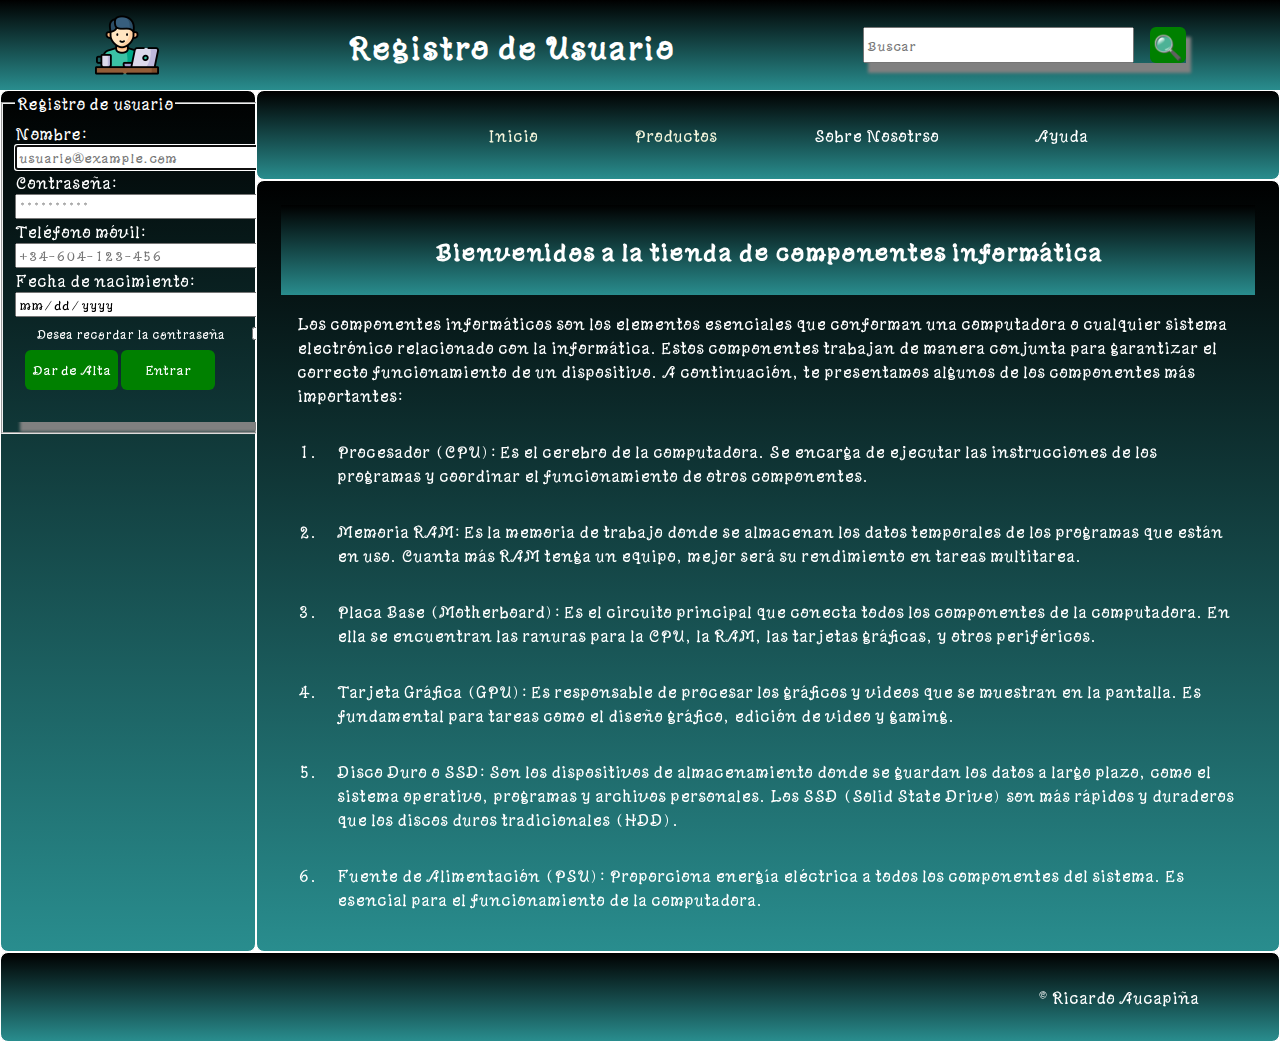
<file: index.html>
<!DOCTYPE html>
<html lang="en">
  <head>
    <meta charset="UTF-8" />
    <meta name="viewport" content="width=device-width, initial-scale=1.0" />
    <link rel="preconnect" href="https://fonts.googleapis.com" />
    <link rel="preconnect" href="https://fonts.gstatic.com" crossorigin />
    <link
      href="https://fonts.googleapis.com/css2?family=Lobster&family=Yuji+Mai&display=swap"
      rel="stylesheet"
    />
    <link rel="stylesheet" href="./public/css/index.css" />
    <title>Practica 2</title>
  </head>

  <body>
    <div class="div_container">
      <header>
        <img src="img/persona-de-libre-dedicacion.png" height="64" width="64" />
        <h1>Registro de Usuario</h1>
        <form>
          <input type="text" placeholder="Buscar" />
          <button type="submit">🔍​</button>
        </form>
      </header>
      <div class="div_content">
        <aside>
          <fieldset>
            <legend>Registro de usuario</legend>
            <form>
              <label for="email">Nombre:</label>
              <input
                type="email"
                required
                autofocus
                placeholder="usuario@example.com"
                id="email"
              />
              <label for="password">Contraseña:</label>
              <input
                type="password"
                required
                placeholder="**********"
                id="password"
              />
              <label for="tel">Teléfono móvil:</label>
              <input type="tel" placeholder="+34-604-123-456" id="tel" />
              <label for="birth_date">Fecha de nacimiento:</label>
              <input type="date" id="birth_date" />
              <div class="div_button_checkbox">
                <div>
                  <label for="remember_password"
                    >Desea recordar la contraseña</label
                  >
                  <input type="checkbox" id="remember_password" />
                </div>
                <div>
                  <button type="submit">Dar de Alta</button>
                  <div class="tooltip">
                    <button type="submit">Entrar</button>
                    <span>Entra y descubre!</span>
                    <!-- <span class="tooltip_text">Entra y descubre!</span> -->
                  </div>
                </div>
              </div>
            </form>
          </fieldset>
        </aside>
        <div class="div_nav_main">
          <nav>
            <ul>
              <li><a href="./index.html">Inicio</a></li>
              <li><a href="./public/html/productos.html">Productos</a></li>
              <li>Sobre Nosotrso</li>
              <li>Ayuda</li>
            </ul>
          </nav>
          <main>
            <header>
              <h2>Bienvenidos a la tienda de componentes informática</h2>
            </header>
            <p>
              Los componentes informáticos son los elementos esenciales que
              conforman una computadora o cualquier sistema electrónico
              relacionado con la informática. Estos componentes trabajan de
              manera conjunta para garantizar el correcto funcionamiento de un
              dispositivo. A continuación, te presentamos algunos de los
              componentes más importantes:
            </p>
            <ol>
              <li>
                Procesador (CPU): Es el cerebro de la computadora. Se encarga de
                ejecutar las instrucciones de los programas y coordinar el
                funcionamiento de otros componentes.
              </li>
              <li>
                Memoria RAM: Es la memoria de trabajo donde se almacenan los
                datos temporales de los programas que están en uso. Cuanta más
                RAM tenga un equipo, mejor será su rendimiento en tareas
                multitarea.
              </li>
              <li>
                Placa Base (Motherboard): Es el circuito principal que conecta
                todos los componentes de la computadora. En ella se encuentran
                las ranuras para la CPU, la RAM, las tarjetas gráficas, y otros
                periféricos.
              </li>
              <li>
                Tarjeta Gráfica (GPU): Es responsable de procesar los gráficos y
                videos que se muestran en la pantalla. Es fundamental para
                tareas como el diseño gráfico, edición de video y gaming.
              </li>
              <li>
                Disco Duro o SSD: Son los dispositivos de almacenamiento donde
                se guardan los datos a largo plazo, como el sistema operativo,
                programas y archivos personales. Los SSD (Solid State Drive) son
                más rápidos y duraderos que los discos duros tradicionales
                (HDD).
              </li>
              <li>
                Fuente de Alimentación (PSU): Proporciona energía eléctrica a
                todos los componentes del sistema. Es esencial para el
                funcionamiento de la computadora.
              </li>
            </ol>
          </main>
        </div>
      </div>
      <footer>
        <p>&copy; Ricardo Aucapiña</p>
      </footer>
    </div>
  </body>
</html>
</file>
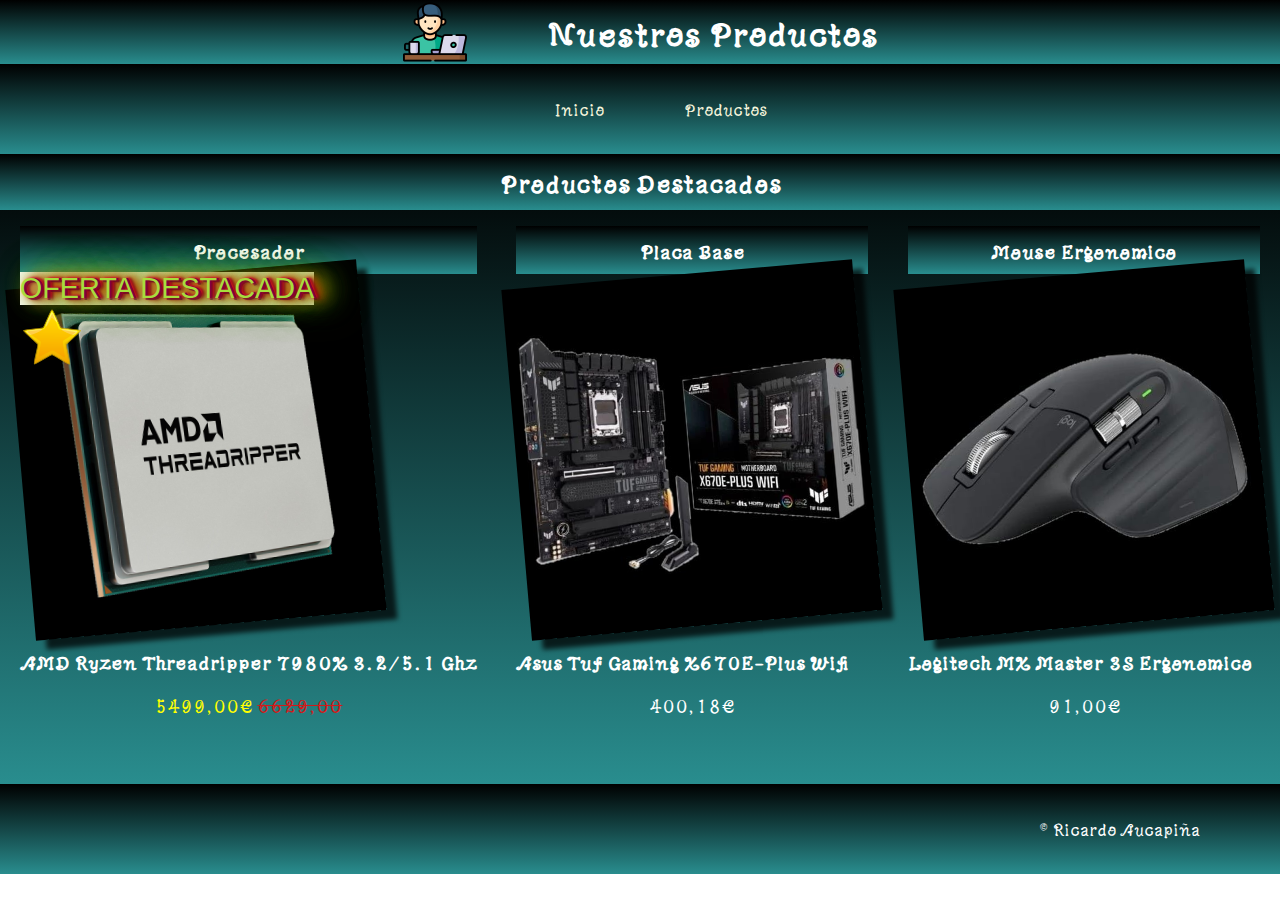
<file: public/html/productos.html>
<!DOCTYPE html>
<html lang="en">
  <head>
    <meta charset="UTF-8" />
    <meta name="viewport" content="width=device-width, initial-scale=1.0" />
    <link rel="preconnect" href="https://fonts.googleapis.com" />
    <link rel="preconnect" href="https://fonts.gstatic.com" crossorigin />
    <link
      href="https://fonts.googleapis.com/css2?family=Lobster&family=Yuji+Mai&display=swap"
      rel="stylesheet"
    />
    <link rel="stylesheet" href="../css/productos.css" />
    <title>Productos</title>
  </head>
  <body>
    <div class="container">
      <header>
        <img
          src="../../img/persona-de-libre-dedicacion.png"
          height="64"
          width="64"
        />
        <h1>Nuestros Productos</h1>
      </header>
      <nav>
        <ul>
          <li><a href="../../index.html">Inicio</a></li>
          <li><a href="./productos.html">Productos</a></li>
        </ul>
      </nav>
      <main>
        <section>
          <header>
            <h2>Productos Destacados</h2>
          </header>
          <div>
            <div>
              <header>
                <h3>Procesador</h3>
              </header>
              <a
                href="https://www.pccomponentes.com/amd-ryzen-threadripper-7980x-32-51ghz-box"
                target="_blank"
                ><img src="../../img/procesador.jpeg" height="530" width="530"
              /></a>
              <div class="oferta">
                <span>OFERTA DESTACADA</span>
                <img src="../../img/estrella.png" height="64" width="64" />
              </div>
              <h4>AMD Ryzen Threadripper 7980X 3.2/5.1 Ghz</h4>
              <p>5499,00€ <span>6629,00</span></p>
            </div>
            <div>
              <header>
                <h3>Placa Base</h3>
              </header>
              <a
                href="https://www.pccomponentes.com/asus-tuf-gaming-x670e-plus-wifi"
                target="_blank"
                ><img src="../../img/placa madre.jpeg" height="530" width="530"
              /></a>
              <h4>Asus Tuf Gaming X670E-Plus Wifi</h4>
              <p>400,18€</p>
            </div>
            <div>
              <header>
                <h3>Mouse Ergonomico</h3>
              </header>
              <a
                href="https://www.pccomponentes.com/logitech-mx-master-3s-performance-raton-inalambrico-funciona-sobre-cristal-clics-silenciosos-usb-c?s_kwcid=AL!14405!3!!e!!o!4582627059299912!&msclkid=876ef37c9b2c17c035d894226709b83f&utm_source=bing&utm_medium=cpc&utm_campaign=041%20-%20Productos%20TOP_SEM_0-1%20(S)%20-%20test%20-%20bing&utm_term=4582627059299912&utm_content=Productos%20TOP"
                target="_blank"
                rel="noopener noreferrer"
                ><img src="../../img/mouse.jpeg" height="530" width="530"
              /></a>
              <h4>Logitech MX Master 3S Ergonomico</h4>
              <p>91,00€</p>
            </div>
          </div>
        </section>
      </main>
      <footer>
        <p>&copy; Ricardo Aucapiña</p>
      </footer>
    </div>
  </body>
</html>
</file>
<file: public/css/index.css>
* {
  margin: 0;
  box-sizing: border-box;
  font-family: "Yuji Mai", serif;
}

.div_container {
  min-height: 100vh;
  min-width: auto;
}

header {
  display: flex;
  flex-direction: row;
  justify-content: space-around;
  align-items: center;
  /* gap: 5em; */
  min-height: 10vh;
  min-width: auto;
  background: rgb(41, 141, 142);
  background: linear-gradient(
    0deg,
    rgba(41, 141, 142, 1) 0%,
    rgba(0, 0, 0, 1) 100%
  );
  color: white;
}

nav {
  display: flex;
  align-items: center;
  justify-content: space-around;
  min-height: 10vh;
  min-width: auto;
  border: 1px solid;
  border-radius: 8px;
  background: rgb(41, 141, 142);
  background: linear-gradient(
    0deg,
    rgba(41, 141, 142, 1) 0%,
    rgba(0, 0, 0, 1) 100%
  );
  color: white;
}

main {
  min-height: 70vh;
  min-width: auto;
  border: 1px solid;
  border-radius: 8px;
  background: rgb(41, 141, 142);
  background: linear-gradient(
    0deg,
    rgba(41, 141, 142, 1) 0%,
    rgba(0, 0, 0, 1) 100%
  );
  color: white;
  padding: 1.5em;
}

aside {
  min-height: 80vh;
  min-width: 20vw;
  border: 1px solid;
  border-radius: 8px;
  background: rgb(41, 141, 142);
  background: linear-gradient(
    0deg,
    rgba(41, 141, 142, 1) 0%,
    rgba(0, 0, 0, 1) 100%
  );
  color: white;
}

footer {
  display: flex;
  justify-content: right;
  align-items: center;
  min-height: 10vh;
  min-width: auto;
  border: 1px solid;
  border-radius: 8px;
  background: rgb(41, 141, 142);
  background: linear-gradient(
    0deg,
    rgba(41, 141, 142, 1) 0%,
    rgba(0, 0, 0, 1) 100%
  );
  color: white;
}

form {
  display: flex;
  flex-direction: column;
  box-shadow: 5px 10px 3px gray;
}

form:hover {
  background: rgb(25, 36, 25);
  background: linear-gradient(
    180deg,
    rgba(25, 36, 25, 1) 0%,
    rgba(78, 210, 69, 1) 42%,
    rgba(10, 150, 10, 0.943) 100%
  );
}

header > form {
  display: flex;
  flex-direction: row;
  gap: 1em;
}

header > form:hover {
  background-color: transparent;
}

.div_content {
  display: flex;
  flex-direction: row;
}

.div_nav_main {
  display: flex;
  flex-direction: column;
}

.div_button_checkbox {
  display: flex;
  flex-direction: column;
  padding: 0.25em;
  justify-content: space-around;
}

.div_button_checkbox > div {
  display: flex;
  flex-direction: row;
  justify-content: space-around;
  padding: 0.25em;
}

div > label {
  font-size: 0.75em;
  width: auto;
}

button {
  display: flex;
  flex-direction: column;
  justify-content: center;
  align-items: center;
  background-color: green;
  color: white;
  height: 3em;
  width: 7em;
  border: none;
  border-radius: 6px;
  cursor: pointer;
}

button:hover {
  background: rgb(55, 255, 112);
  background: linear-gradient(
    0deg,
    rgba(55, 255, 112, 1) 16%,
    rgba(205, 205, 205, 1) 100%
  );
  color: black;
}

header > form > input {
  transition: transform 2s;
}

header > form > input:hover {
  transform: scale(1.2);
}

form > input + button {
  height: 1.5em;
  width: 1.5em;
  font-size: 1.5em;
}

footer > p {
  padding-right: 5em;
}

nav > ul {
  display: flex;
  flex-direction: row;
  align-items: center;
  justify-content: space-between;
  list-style: none;
  width: 50vw;
}

a {
  color: beige;
  text-decoration: none;
}

.tooltip {
  position: relative;
  display: inline-block;
}

.tooltip button:hover + span {
  visibility: visible;
  background: linear-gradient(
    180deg,
    rgba(2, 0, 36, 1) 0%,
    rgba(9, 121, 13, 1) 52%,
    rgba(12, 255, 0, 1) 100%
  );
  color: white;
  border-radius: 9px;
  opacity: 1;
  transition: opacity 0.5s;
}

span {
  visibility: hidden;
  background: linear-gradient(
    180deg,
    rgba(2, 0, 36, 1) 0%,
    rgba(9, 121, 13, 1) 52%,
    rgba(12, 255, 0, 1) 100%
  );
  width: 0.5em;
  height: 0.5em;
  border: 1px solid gray;
  border-radius: 5px;
  min-width: auto;
  padding: 3px;
  opacity: 0;
  transition: opacity 0.5s, linear 5s;
  animation: fadeOut 5s;
}

@keyframes fadeOut {
  0% {
    opacity: 1;
  }
  100% {
    opacity: 0;
  }
}

header + p {
  padding: 1em;
}

ol > li {
  padding: 1em;
}
</file>
<file: public/css/productos.css>
* {
  margin: 0;
  box-sizing: border-box;
  font-family: "Yuji Mai", serif;
}

.container {
  min-height: 100vh;
  min-width: auto;
}

header {
  display: flex;
  flex-direction: row;
  justify-content: center;
  align-items: center;
  gap: 5em;
  min-height: 10vh;
  min-width: auto;
  background: rgb(41, 141, 142);
  background: linear-gradient(
    0deg,
    rgba(41, 141, 142, 1) 0%,
    rgba(0, 0, 0, 1) 100%
  );
  color: white;
}

nav {
  display: flex;
  align-items: center;
  justify-content: center;
  min-height: 10vh;
  min-width: auto;
  background: rgb(41, 141, 142);
  background: linear-gradient(
    0deg,
    rgba(41, 141, 142, 1) 0%,
    rgba(0, 0, 0, 1) 100%
  );
  color: white;
}

main {
  min-height: 70vh;
  min-width: auto;
  background: rgb(41, 141, 142);
  background: linear-gradient(
    0deg,
    rgba(41, 141, 142, 1) 0%,
    rgba(0, 0, 0, 1) 100%
  );
  color: white;
}

footer {
  display: flex;
  justify-content: right;
  align-items: center;
  padding-right: 5em;
  min-height: 10vh;
  min-width: auto;
  background: rgb(41, 141, 142);
  background: linear-gradient(
    0deg,
    rgba(41, 141, 142, 1) 0%,
    rgba(0, 0, 0, 1) 100%
  );
  color: white;
}

li {
  list-style: none;
}

nav > ul {
  display: flex;
  flex-direction: row;
  gap: 5em;
}

a {
  color: beige;
  text-decoration: none;
}

section > header {
  min-height: 3.5em;
  min-width: auto;
}

section > header + div {
  display: flex;
  flex-direction: row;
  justify-content: space-around;
  padding-top: 1em;
}

div > header {
  min-height: 3em;
  min-width: auto;
}

div > div {
  position: relative;
  transition-duration: 0.5s;
}

div > div:hover {
  transform: rotate(0deg);
  transform: scale(1.05);
}

.oferta {
  display: flex;
  flex-direction: column;
  position: absolute;
  top: 9%;
  animation: parpadeo 1s infinite;
}

.oferta > span {
  color: #a7dd3c;
  background: #ffffff;
  text-shadow: 2px 0 0px #800040, 3px 2px 0px rgba(77, 0, 38, 0.5),
    3px 0 3px #ff002b, 5px 0 3px #800015, 6px 2px 3px rgba(77, 0, 13, 0.5),
    6px 0 9px #ff5500, 8px 0 9px #802a00, 9px 2px 9px rgba(77, 25, 0, 0.5),
    9px 0 18px #ffd500, 11px 0 18px #806a00, 12px 2px 18px rgba(77, 66, 0, 0.5),
    12px 0 30px #d4ff00, 14px 0 30px #6a8000, 15px 2px 30px rgba(64, 77, 0, 0.5),
    15px 0 45px #80ff00, 17px 0 45px #408000, 17px 2px 45px rgba(38, 77, 0, 0.5);
  color: #a7dd3c;
  background: #ffffff;
  font-family: Impact, Haettenschweiler, "Arial Narrow Bold", sans-serif;
  font-size: 1.8em;
}

@keyframes parpadeo {
  0%,
  50%,
  100% {
    opacity: 1;
  }
  25%,
  75% {
    opacity: 0;
  }
}

.oferta + h4 + p {
  color: yellow;
  opacity: 1;
}

p > span {
  text-decoration: line-through;
  color: red;
  opacity: 0.8;
}

a > img {
  height: 22em;
  width: auto;
  box-shadow: 10px 10px 5px 0px rgba(0, 0, 0, 0.75);
  -webkit-box-shadow: 10px 10px 5px 0px rgba(0, 0, 0, 0.75);
  -moz-box-shadow: 10px 10px 5px 0px rgba(0, 0, 0, 0.75);
  transform: rotate(-5deg);
  transition-duration: 0.5s;
}

a > img:hover {
  transform: scale(1.13);
}

h4 {
  padding-top: 1em;
  font-size: 1.15em;
}

h4 + p {
  text-align: center;
  padding-top: 1em;
  padding-bottom: 1em;
  font-size: 1.1em;
}
</file>
